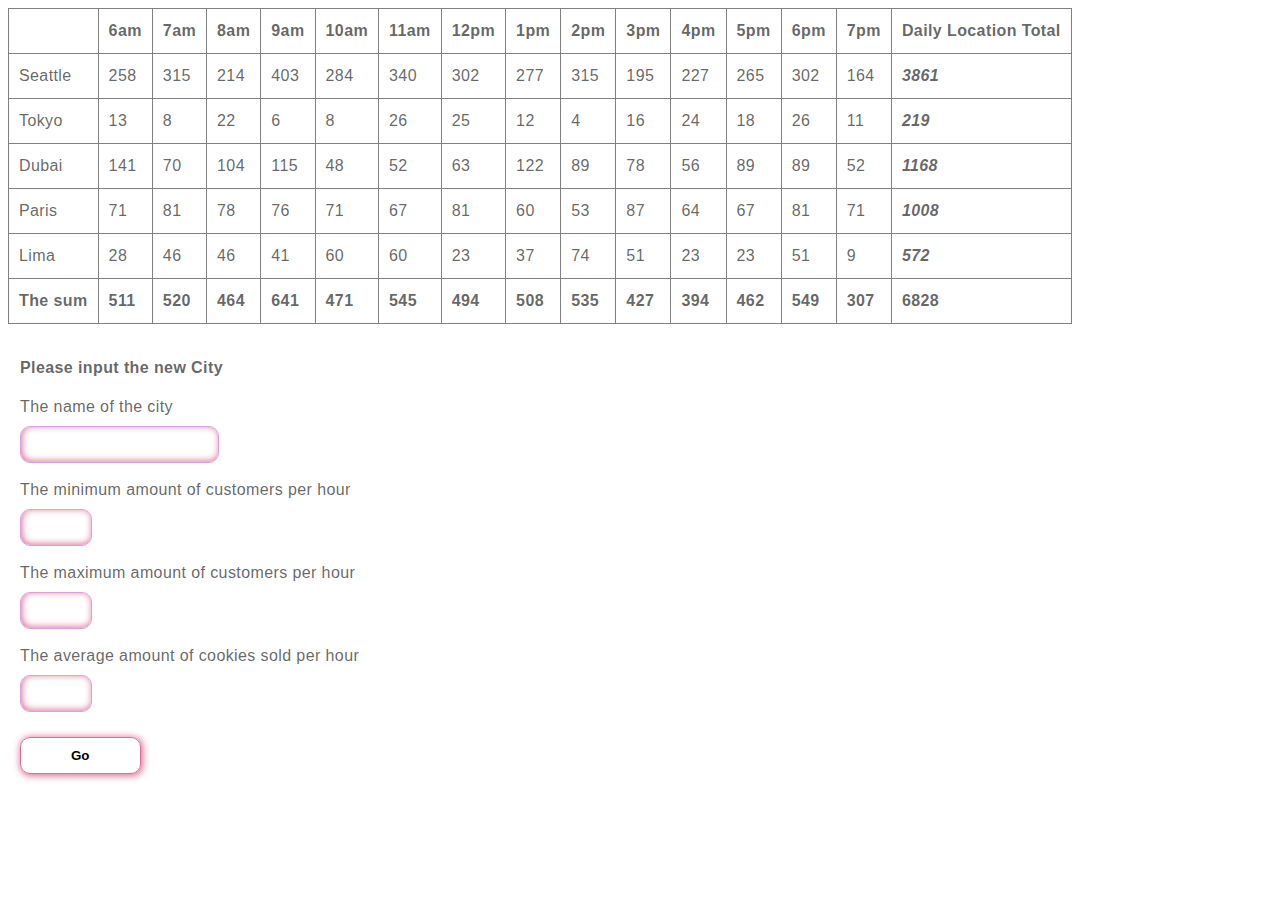
<file: sales.html>
<!DOCTYPE html>
<html lang="en">
  <head>
    <meta charset="UTF-8" />
    <meta name="viewport" content="width=1, initial-scale=1.0" />
    <title>Sales</title>
    <link rel="stylesheet" href="style.css" />
  </head>
  <body>
    <div class="cookies-display">
      <table class="cookies-display__table"></table>
    </div>

    <div class="form">
      <form action="">
        <fieldset>
          <legend>Please input the new City</legend>
          <label for="cityName">The name of the city</label>
          <input type="text" id="cityName" name="cityName" />
          <label for="min">The minimum amount of customers per hour</label>
          <input type="text" name="minCustomers" id="min" />
          <label for="max">The maximum amount of customers per hour</label>
          <input type="text" name="maxCustomers" id="max" />
          <label for="average"
            >The average amount of cookies sold per hour</label
          >
          <input type="text" name="averageCookies" id="average" />
          <input type="submit" value="Go" />
        </fieldset>
      </form>
    </div>
    <script src="js/supportfunc.js"></script>
    <script src="js/constructor.js"></script>
    <script src="js/app.js"></script>
  </body>
</html>
</file>
<file: style.css>
body {
    font-family: 'Segoe UI', Tahoma, Geneva, Verdana, sans-serif;
    font-size: 1rem;
    line-height: 1.5;
    letter-spacing: 0.4px;
    color: #0202029e;
}


.cookies-display__table, tr, td, th {
    border: 1px grey solid;
    border-collapse: collapse;
}

td, th {
    padding: 10px;
}

.form {
    margin-top: 2rem;
    border: none;
    padding-left:10px;
}

.form fieldset {
    margin-top: 30px;
    border: none;
    padding: 0;
}

.form legend {
    padding: 0;
    font-weight: bold;
}

.form label {
    display: block;
    margin-top: 15px;
    margin-bottom: 7px;
}

.form input[type="text"] {
    padding: 10px;
    border-radius: 10px;
    border: 1px solid plum;
    box-shadow: inset 1px -1px 7px 0 palevioletred;
    max-width: 50px;
}

.form input[name="cityName"] {
    max-width: 200px;
}

.form input[name="averageCookies"] {
    max-width: 50px;
}

.form input[type="text"]:focus-visible {
    border: none;
    outline: 1px solid#e64a7d;
}

.form input[type="submit"] {
    display: block;
    margin-top: 25px;
    padding: 10px 50px;
    border-radius: 10px;
    border: 1px solid palevioletred;
    font-weight: bold;
    background-color: transparent;
    box-shadow: 1px 1px 7px 1px palevioletred;
}

.form input[type="submit"]:active {
    box-shadow: inset 1px -1px 7px 0 palevioletred;
}
</file>
